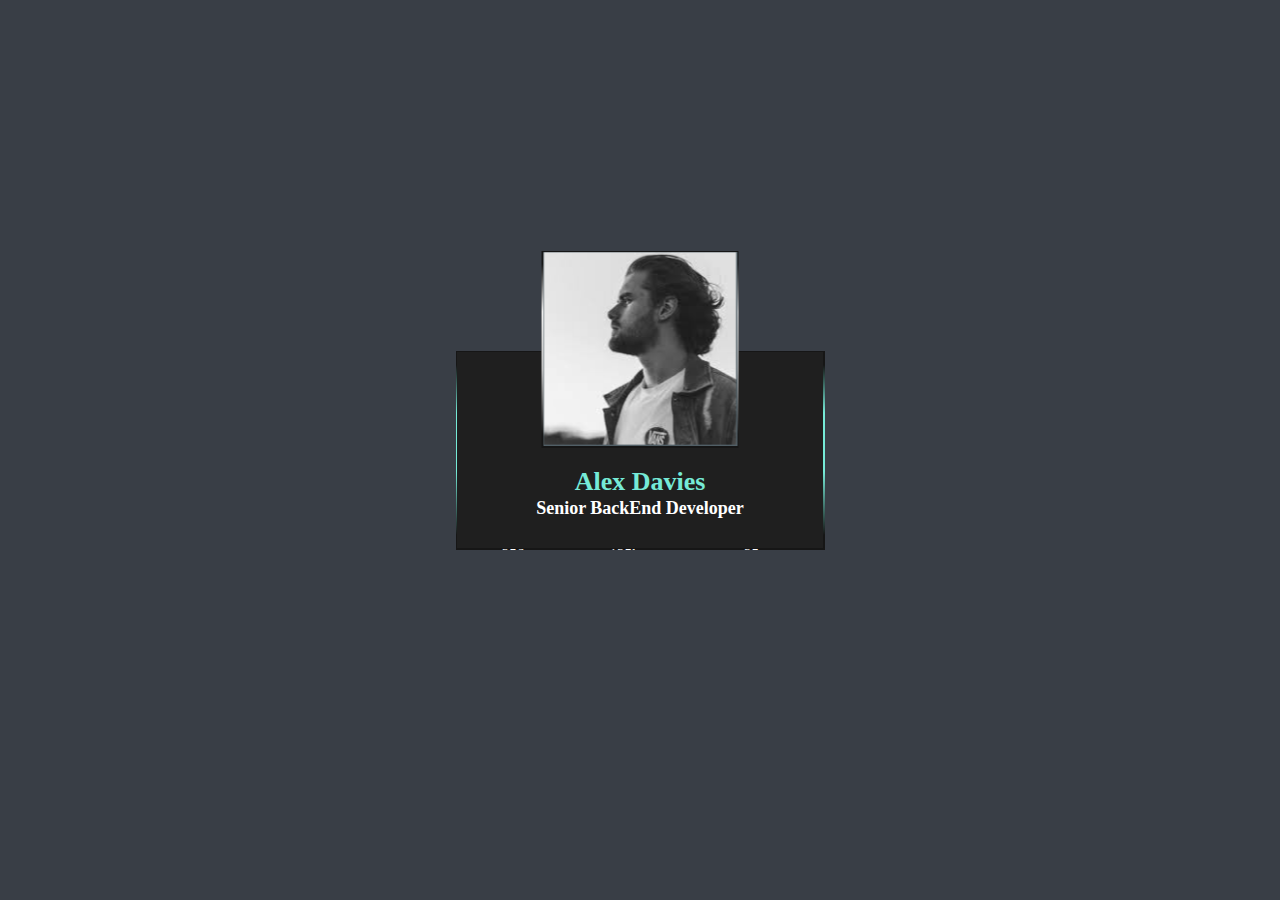
<file: animated instagram profile card/index.html>
<!doctype html>
<html lang="fa">
<head>
    <meta charset="UTF-8">
    <meta name="viewport"
          content="width=device-width, user-scalable=no, initial-scale=1.0, maximum-scale=1.0, minimum-scale=1.0">
    <meta http-equiv="X-UA-Compatible" content="ie=edge">
    <link rel="stylesheet" href="style.css">
    <title>animation card</title>
</head>
<body>
    <div class="card">
        <div class="profilePicWrapper">
            <div class="profilePic">
                <img src="images/Mask%20group.png">
            </div>
        </div>
        <div class="contentWrapper">
            <div class="content">
                <div class="content-texts">
                    <h2>Alex Davies<br><span>Senior BackEnd Developer</span></h2>
                    <div class="details">
                        <div class="items">
                            256<br><span>Posts</span>
                        </div>
                        <div class="items">
                            125k<br><span>followers</span>
                        </div>
                        <div class="items">
                            25<br><span>following</span>
                        </div>
                    </div>
                </div>
            </div>
        </div>
    </div>
</body>
</html>
</file>
<file: animated instagram profile card/style.css>
/* back:1B262C neon1:0F4C75 neon2:00B7C2  */
* {
    padding: 0;
    margin: 0;
    box-sizing: border-box;
}

body {
    height: 100vh;
    background: #393E46;
    display: flex;
    justify-content: center;
    align-items: center;
    font-family: IRANSansX;
}

.card {
    width: 369px;
    height: 199px;
    position: relative;
    transition: height .3s ease-in-out;
}
.card:hover{
    height: 272px;
}
.profilePicWrapper::before {
    content: '';
    width: 500px;
    height: 170px;
    background: linear-gradient(180deg, rgba(27, 38, 44, 0) 0%, #EEEEEE 28.13%, rgba(238, 238, 238, 0.78125) 62.5%, rgba(27, 38, 44, 0) 100%);
    position: absolute;
    left: 50%;
    top: 50%;
    transform: translate(-50%, -50%) rotate(0deg);
    animation: cardBorderRotate 3s linear infinite;
}

.card .contentWrapper::before {
    content: '';
    width: 500px;
    height: 170px;
    background: linear-gradient(180deg, rgba(27, 38, 44, 0) 0%, #76EAD7 28.13%, #76EAD7 62.5%, rgba(27, 38, 44, 0) 100%);
    position: absolute;
    left: 50%;
    top: 50%;
    transform: translate(-50%, -50%) rotate(0deg);
    animation: cardBorderRotate 4.5s linear infinite;
}
.card .contentWrapper {
    width: 100%;
    height: 100%;
    background: #161616;
    overflow: hidden;
    position: relative;
}

.card .content {
    position: absolute;
    width: calc(100% - 3px);
    height: calc(100% - 3px);
    left: 50%;
    top: 50%;
    transform: translate(-50%, -50%);
    background-color: #1F1F1F;
}

.profilePicWrapper {
    position: absolute;
    width: 197px;
    height: 197px;
    background: #161616;
    top: -100px;
    z-index: 2;
    left: 50%;
    transform: translateX(-50%);
    overflow: hidden;
    transition: transform .3s ease-in-out;
}
.card:hover .profilePicWrapper{
    transform: translateX(-50%) scale(1.1);
}
.profilePicWrapper .profilePic {
    position: absolute;
    top: 50%;
    left: 50%;
    transform: translate(-50%, -50%);
    background: #515F66;
    height: calc(100% - 3px);
    width: calc(100% - 3px);
}
.card:hover .content-texts{
    top: 125px;
}
.content-texts {
    position: absolute;
    text-align: center;
    top: 118px;
    left: 50%;
    transform: translateX(-50%);
    width: 100%;
    padding: 0 36px;
    transition: top .3s ease-in-out;
}

.content h2 {
    font-size: 26px;
    line-height: 1.5rem;
    color: #76EAD7;
    font-weight: bold;
    margin-bottom: 26px
}

.content h2 span {
    font-size: 18px;
    color: #FFFFFF;
    font-weight: 600;
}

.details {
    display: flex;
    justify-content: space-between;
}
.details{
    font-size: 15px;
    font-weight: 500;
    color: #fff;
}
.details span{
    color: #76EAD7;
    font-weight: bold;
    font-size: 18px;
}

@keyframes cardBorderRotate {
    to {
        transform: translate(-50%, -50%) rotate(360deg);
    }
}
</file>
<file: social media popup/style.css>
a {
  text-decoration: none;
}
* {
  font-family: IRANSansX;
  box-sizing: border-box;
  padding: 0;
  margin: 0;
}
body {
  display: flex;
  justify-content: center;
  align-items: center;
  flex-direction: column;
  height: 100vh;
}
.social_media_container {
  list-style: none;
  transform: translateY(50px);
  opacity: 0;
  pointer-events: none;
  transition: all .3s;
}
.social_media_container.show{
    opacity: 1;
    transform: translateY(0);
    pointer-events: all;
}
.social_media_container li a {
  position: relative;
  width: 79px;
  height: 79px;
  display: block;
  display: flex;
  justify-content: center;
  align-items: center;
  margin: 12px 0;
  border-radius: 8px;
}
.social_media_container li a img {
  width: 40px;
}
.social_media_container li a .tooltip {
  position: absolute;
  left: calc(79px + 20px);
  width: max-content;
  color: #fff;
  font-weight: 600;
  padding: 9px 33px;
  border-radius: 6px;
  transform: translateY(-30px);
  transition: all 0.3s;
  opacity: 0;
}
.social_media_container li a:hover .tooltip {
    transform: translateY(0);
    opacity: 1;
  pointer-events: none;

}
.social_media_container li a .tooltip::before {
  content: "";
  width: 16px;
  height: 16px;
  display: block;
  position: absolute;
  left: -8px;
  top: 50%;
  transform: translateY(-50%) rotate(45deg);
  border-radius: 0 0 0 3.5px;
}
.social_media_container li:nth-child(1) a .tooltip::before {
    background-color: #FF2D2D;

}
.social_media_container li:nth-child(2) a .tooltip::before {
    background-color: #C700D9;

}
.social_media_container li:nth-child(3) a .tooltip::before {
    background-color: #40A800;

}
.social_media_container li:nth-child(4) a .tooltip::before {
    background-color: #0047FF;

}

button{
    border: none;
    background-color: #BE00DD;
    width: 105px;
    height: 105px;
    margin-top: 12px;
    border-radius: 12px;
    display: flex;
    justify-content: center;
    align-items: center;
    outline: 0;
    cursor: pointer;
    position: relative;
    z-index: 2;
    transition: all .3s;
}
button img{
    width: 45px;
}

button.close .xmark{
    display: block;
}
button.close .bars{
    display: none;
}
button .xmark{
    display: none;
    width: 55px;
}

button.close{
    transform: rotate(180deg);
}
</file>
